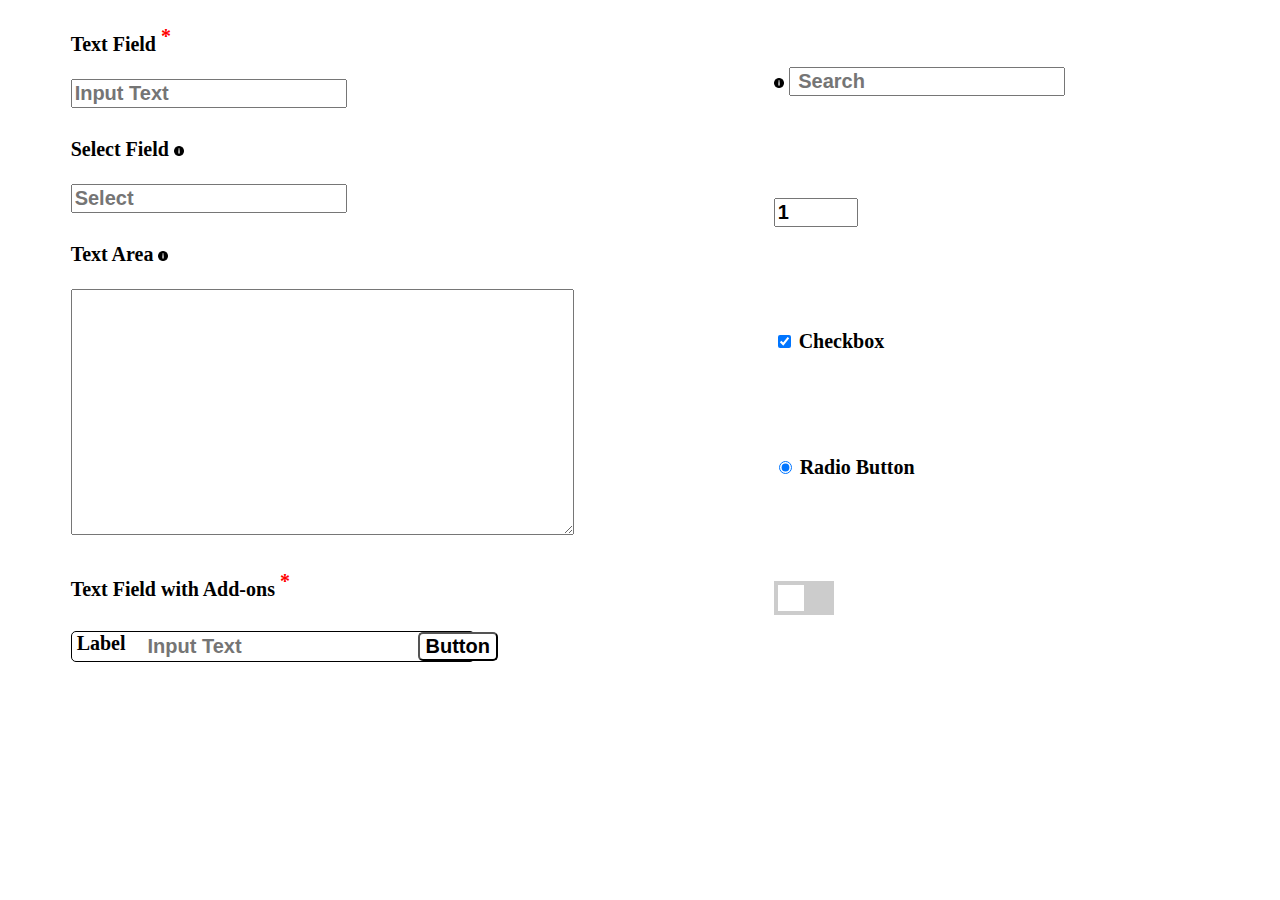
<file: index.html>
<!DOCTYPE html>
<html lang="en">
<head>
    <meta charset="UTF-8">
    <meta http-equiv="X-UA-Compatible" content="IE=edge">
    <meta name="viewport" content="width=device-width, initial-scale=1.0">
    <title>January-W3-SwapnilX95</title>
    <link rel="stylesheet" href="style.css">
</head>
<body>
    <div class="main">


    <div class="left">
 <div>
     <label for="Text-Field">Text Field  <sup style="color: red;">*</sup>  </label> <br> <br>
     
     <input type="text"  name="Text field" id="" placeholder="Input Text">
    </div>

     <div>
      <label for="Select Field"  >Select Field <img src="letter-i.png" alt=""> </label> <br>
      <br>
      <input class="form-control" type="number" placeholder="Select" />
    </div>
      <!-- 
      <select name="" id="">

      <option value="">dad</option>

      <option value=""></option>

      <option value=""></option>

      <option value=""></option>
 
       </select> -->
         
      <!-- <label for="Text area">Text Area  <img src="/Vector.png" alt=""> </label> -->
      
      <!-- <input type="text" name="Text area" id="text"> -->
       <div>
      <label for="Text area">Text Area   <img src="letter-i.png"> </label>
        <br> <br>
     <textarea name=""  placeholder="Text Area" id="" cols="40" rows="10">  </textarea>
    </div>    
    <label for="text"  >Text Field with Add-ons <sup style="color: red;">*</sup></label>
         
     <div class="asd">
         <label for="label" style="margin-left:5px ;">Label</label>
         <input  type="text" class="kl" name="Input tect" placeholder="Input Text" id="">
          <button>Button</button>
      
      
     </div>   
    </div>
    
    
    <div class="right">

   <div>
      <img src="/letter-i.png" alt="">
    <input type="url" name="search" id="" placeholder=" Search">
   </div>


   <div>

    <input type="number" name="number" id="number" value="1"
    min="0" max="999">
   </div>

   <div>
    <input type="checkbox" name="checkbox" checked id="xheck">
    <label for="Checkbox">Checkbox</label>
       
    </div>
   <div>
    <input type="radio" name="radio"  checked id="radio"> 
    <label for="radio">Radio Button</label>   

   </div>
  

    <div> 
   <label class="switch">
        <!-- <input type="checkbox" > -->
          <span class="slider"></span>
    </label>

    </div> 



     </div>
 

    </div>
    



</body>
</html>
</file>
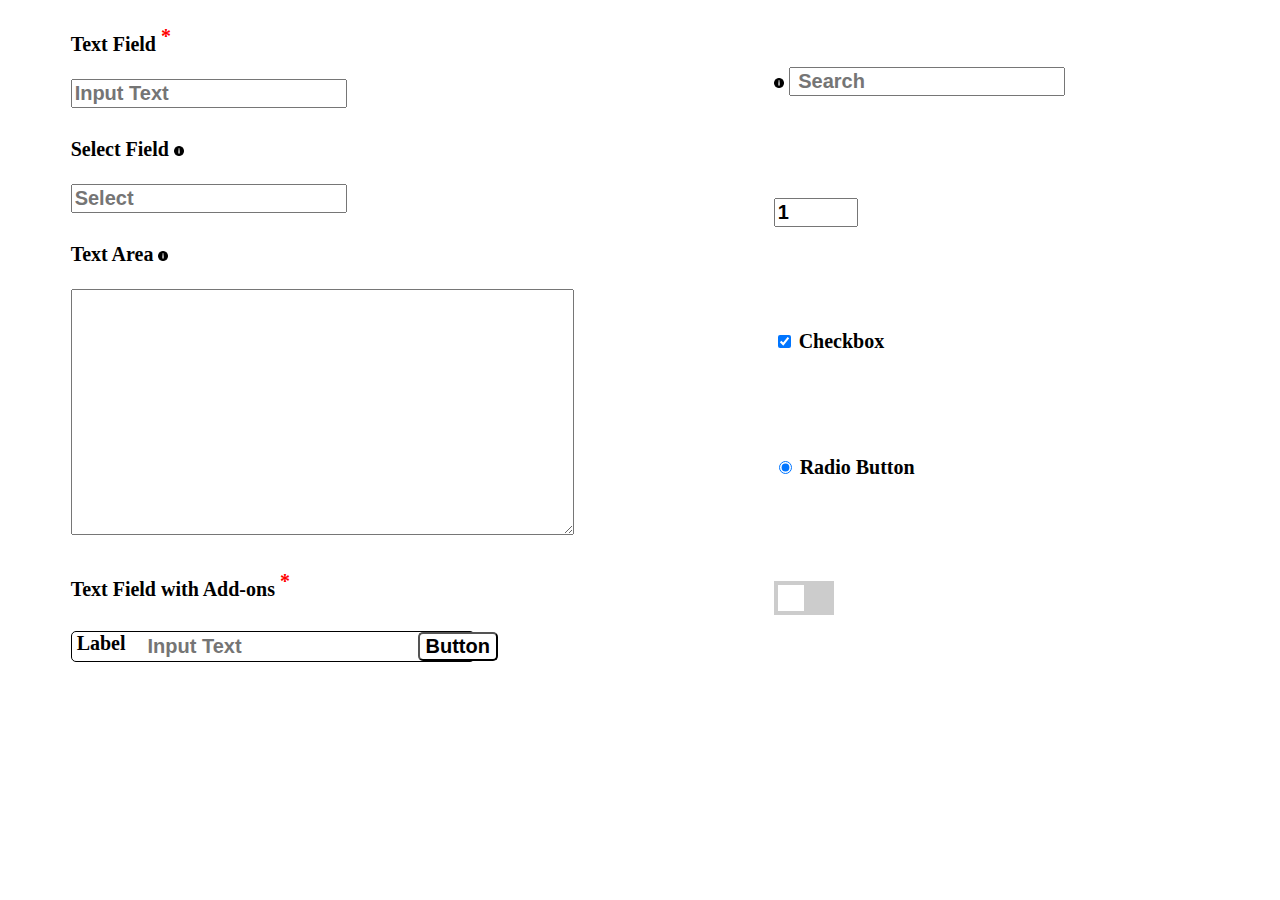
<file: index2.html>
<!DOCTYPE html>
<html lang="en">
<head>
    <meta charset="UTF-8">
    <meta http-equiv="X-UA-Compatible" content="IE=edge">
    <meta name="viewport" content="width=device-width, initial-scale=1.0">
    <title>January-W3-SwapnilX95</title>
    <link rel="stylesheet" href="styles2.css">
</head>
<body>
    <div class="main">


    <div class="left">
 <div>
     <label for="Text-Field">Text Field  <sup style="color: red;">*</sup>  </label> <br> <br>
     
     <input type="text"  name="Text field" id="" placeholder="Input Text">
    </div>

     <div>
      <label for="Select Field"  >Select Field <img src="letter-i.png" alt=""> </label> <br>
      <br>
      <input class="form-control" type="number" placeholder="Select" />
    </div>
      <!-- 
      <select name="" id="">

      <option value="">dad</option>

      <option value=""></option>

      <option value=""></option>

      <option value=""></option>
 
       </select> -->
         
      <!-- <label for="Text area">Text Area  <img src="/Vector.png" alt=""> </label> -->
      
      <!-- <input type="text" name="Text area" id="text"> -->
       <div>
      <label for="Text area">Text Area   <img src="letter-i.png"> </label>
        <br> <br>
     <textarea name=""  placeholder="Text Area" id="" cols="40" rows="10">  </textarea>
    </div>    
    <label for="text"  >Text Field with Add-ons <sup style="color: red;">*</sup></label>
         
     <div class="asd">
         <label for="label" style="margin-left:5px ;">Label</label>
         <input  type="text" class="kl" name="Input tect" placeholder="Input Text" id="">
          <button>Button</button>
      
      
     </div>   
    </div>
    
    
    <div class="right">

   <div>
      <img src="/letter-i.png" alt="">
    <input type="url" name="search" id="" placeholder=" Search">
   </div>


   <div>

    <input type="number" name="number" id="number" value="1"
    min="0" max="999">
   </div>

   <div>
    <input type="checkbox" name="checkbox" checked id="xheck">
    <label for="Checkbox">Checkbox</label>
       
    </div>
   <div>
    <input type="radio" name="radio"  checked id="radio"> 
    <label for="radio">Radio Button</label>   

   </div>
  

    <div> 
   <label class="switch">
        <!-- <input type="checkbox" > -->
          <span class="slider"></span>
    </label>

    </div> 



     </div>
 

    </div>
    



</body>
</html>
</file>
<file: style.css>
*
{
  font-size:20px;
  font-weight: bold;
}

.main
{

  display: grid;
  /* border: 2px black solid; */
  grid-template-columns: 1fr 1fr;
  gap: 10rem;
  margin: 1%;
  padding:1%;
  margin-left:50px ;
}

.left

{
  display: flex;
  flex-direction: column;
  align-content: space-between;
  gap: 30px;
}

textarea
{
  resize: vertical;
}

.asd

{
display: flex;
border: 1px black solid;
/* border-radius: 5px; */
border-radius: 5px;
/* flex-direction: ; */
/* justify-content: ; */
width: 80%;
}

button
{background-color: white;
/* border: none; */
border-radius: 5px;
margin-right: 5px;
}

.kl
{
border: none;
margin-left: 20px;
}

/* slider */

.switch {
  position: relative;
  display: inline-block;
  width: 60px;
  height: 34px;
}

img
{
  width: 10px;
  height: 10px;
}


.switch input { 
  opacity: 0;
  width: 0;
  height: 0;
}

.slider {
  position: absolute;
  cursor: pointer;
  top: 0;
  left: 0;
  right: 0;
  bottom: 0;
  background-color: #ccc;
  -webkit-transition: .4s;
  transition: .4s;
}

.slider:before {
  position: absolute;
  content: "";
  height: 26px;
  width: 26px;
  left: 4px;
  bottom: 4px;
  background-color: white;
  -webkit-transition: .4s;
  transition: .4s;
}

input:checked + .slider {
  background-color: #2196F3;
}

input:focus + .slider {
  box-shadow: 0 0 1px #2196F3;
}

input:checked + .slider:before {
  -webkit-transform: translateX(26px);
  -ms-transform: translateX(26px);
  transform: translateX(26px);
}

.right
{
display: flex;
flex-direction: column;
justify-content: space-around;
align-items: flex-start;
gap: 20px;

}
</file>
<file: styles2.css>
*
{
  font-size:20px;
  font-weight: bold;
}

.main
{

  display: grid;
  /* border: 2px black solid; */
  grid-template-columns: 1fr 1fr;
  gap: 10rem;
  margin: 1%;
  padding:1%;
  margin-left:50px ;
}

.left

{
  display: flex;
  flex-direction: column;
  align-content: space-between;
  gap: 30px;
}

textarea
{
  resize: vertical;
}

.asd

{
display: flex;
border: 1px black solid;
/* border-radius: 5px; */
border-radius: 5px;
/* flex-direction: ; */
/* justify-content: ; */
width: 80%;
}

button
{background-color: white;
/* border: none; */
border-radius: 5px;
margin-right: 5px;
}

.kl
{
border: none;
margin-left: 20px;
}

/* slider */

.switch {
  position: relative;
  display: inline-block;
  width: 60px;
  height: 34px;
}

img
{
  width: 10px;
  height: 10px;
}


.switch input { 
  opacity: 0;
  width: 0;
  height: 0;
}

.slider {
  position: absolute;
  cursor: pointer;
  top: 0;
  left: 0;
  right: 0;
  bottom: 0;
  background-color: #ccc;
  -webkit-transition: .4s;
  transition: .4s;
}

.slider:before {
  position: absolute;
  content: "";
  height: 26px;
  width: 26px;
  left: 4px;
  bottom: 4px;
  background-color: white;
  -webkit-transition: .4s;
  transition: .4s;
}

input:checked + .slider {
  background-color: #2196F3;
}

input:focus + .slider {
  box-shadow: 0 0 1px #2196F3;
}

input:checked + .slider:before {
  -webkit-transform: translateX(26px);
  -ms-transform: translateX(26px);
  transform: translateX(26px);
}

.right
{
display: flex;
flex-direction: column;
justify-content: space-around;
align-items: flex-start;
gap: 20px;

}
</file>
